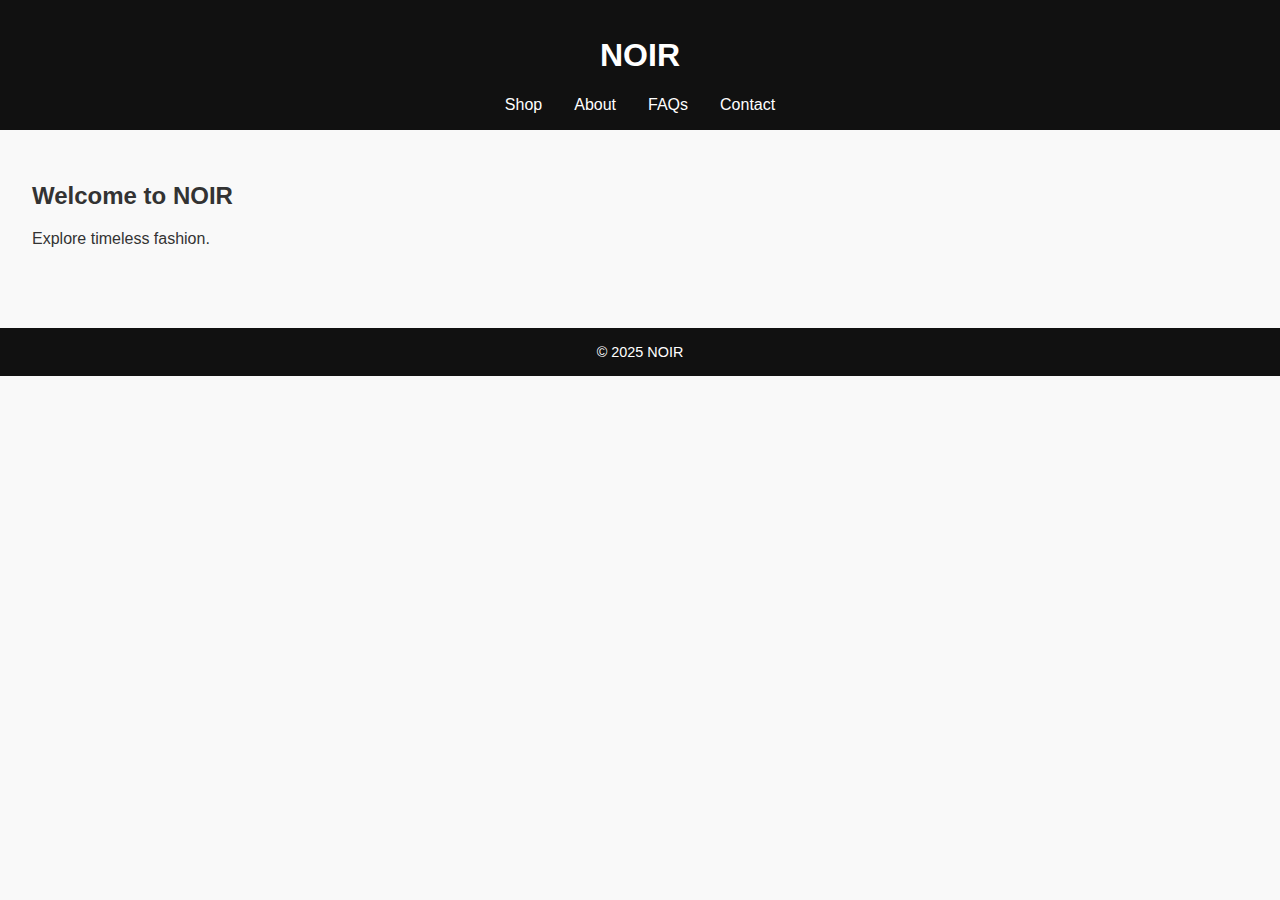
<file: Noir/index.html>
<!DOCTYPE html><html><head><title>NOIR - Home</title><link rel='stylesheet' href='styles.css'></head><body><header><h1>NOIR</h1><nav><a href='shop.html'>Shop</a><a href='about.html'>About</a><a href='faq.html'>FAQs</a><a href='contact.html'>Contact</a></nav></header><div class='main'><h2>Welcome to NOIR</h2><p>Explore timeless fashion.</p></div><footer>&copy; 2025 NOIR</footer></body></html>
</file>
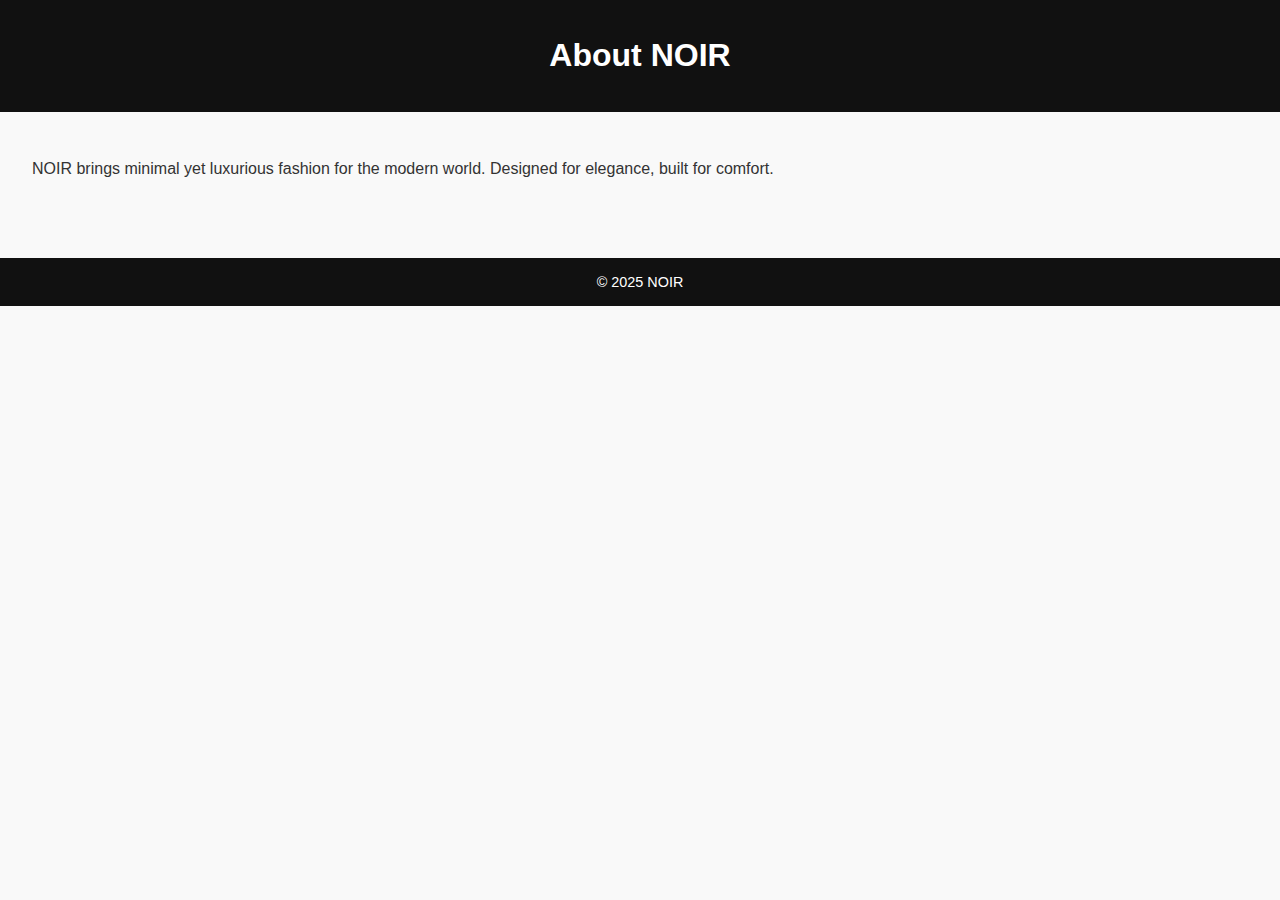
<file: Noir/about.html>
<!DOCTYPE html><html><head><title>About Us</title><link rel='stylesheet' href='styles.css'></head><body><header><h1>About NOIR</h1></header><div class='main'><p>NOIR brings minimal yet luxurious fashion for the modern world. Designed for elegance, built for comfort.</p></div><footer>© 2025 NOIR</footer></body></html>
</file>
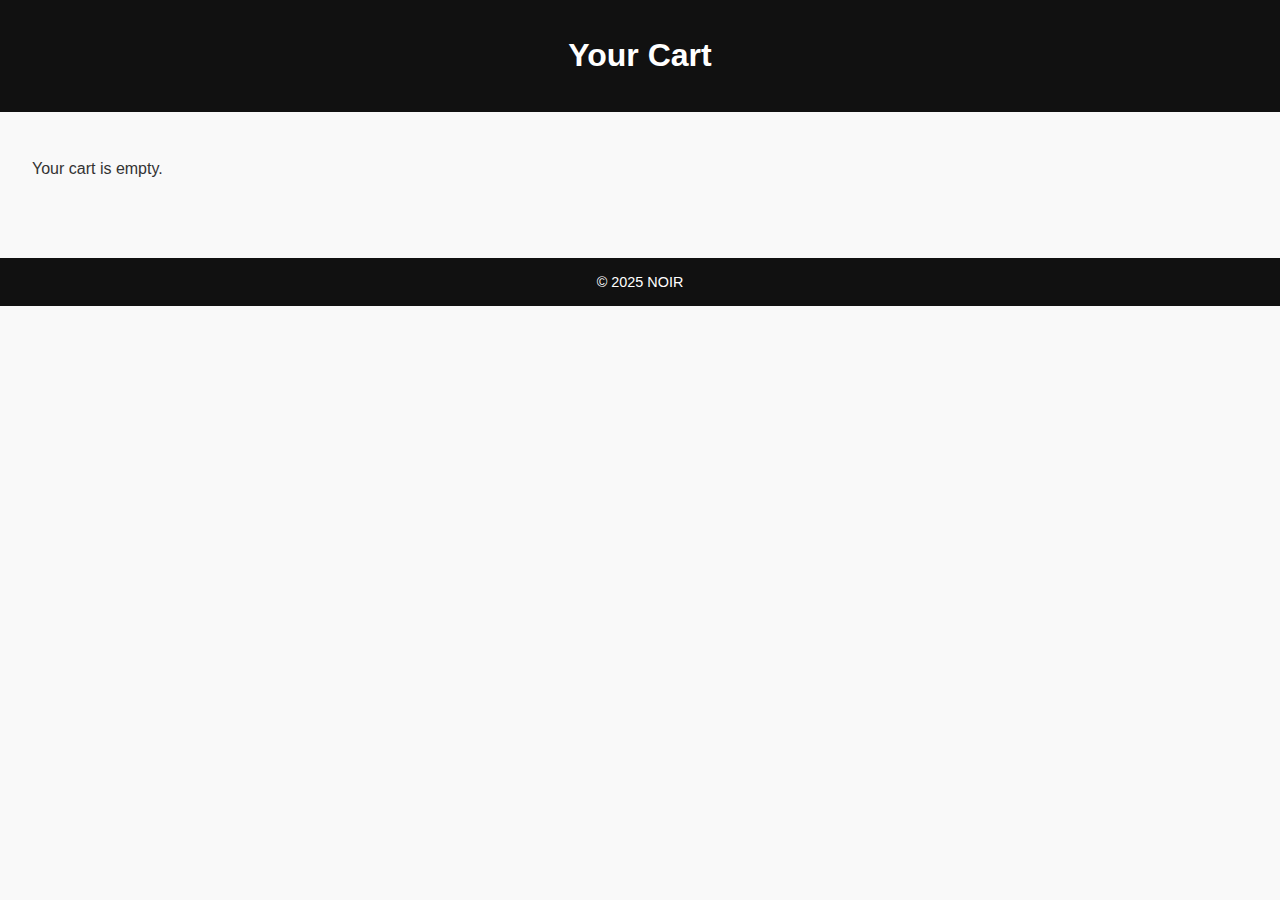
<file: Noir/cart.html>
<!DOCTYPE html><html><head><title>Cart</title><link rel='stylesheet' href='styles.css'></head><body><header><h1>Your Cart</h1></header><div class='main'><p>Your cart is empty.</p></div><footer>© 2025 NOIR</footer></body></html>
</file>
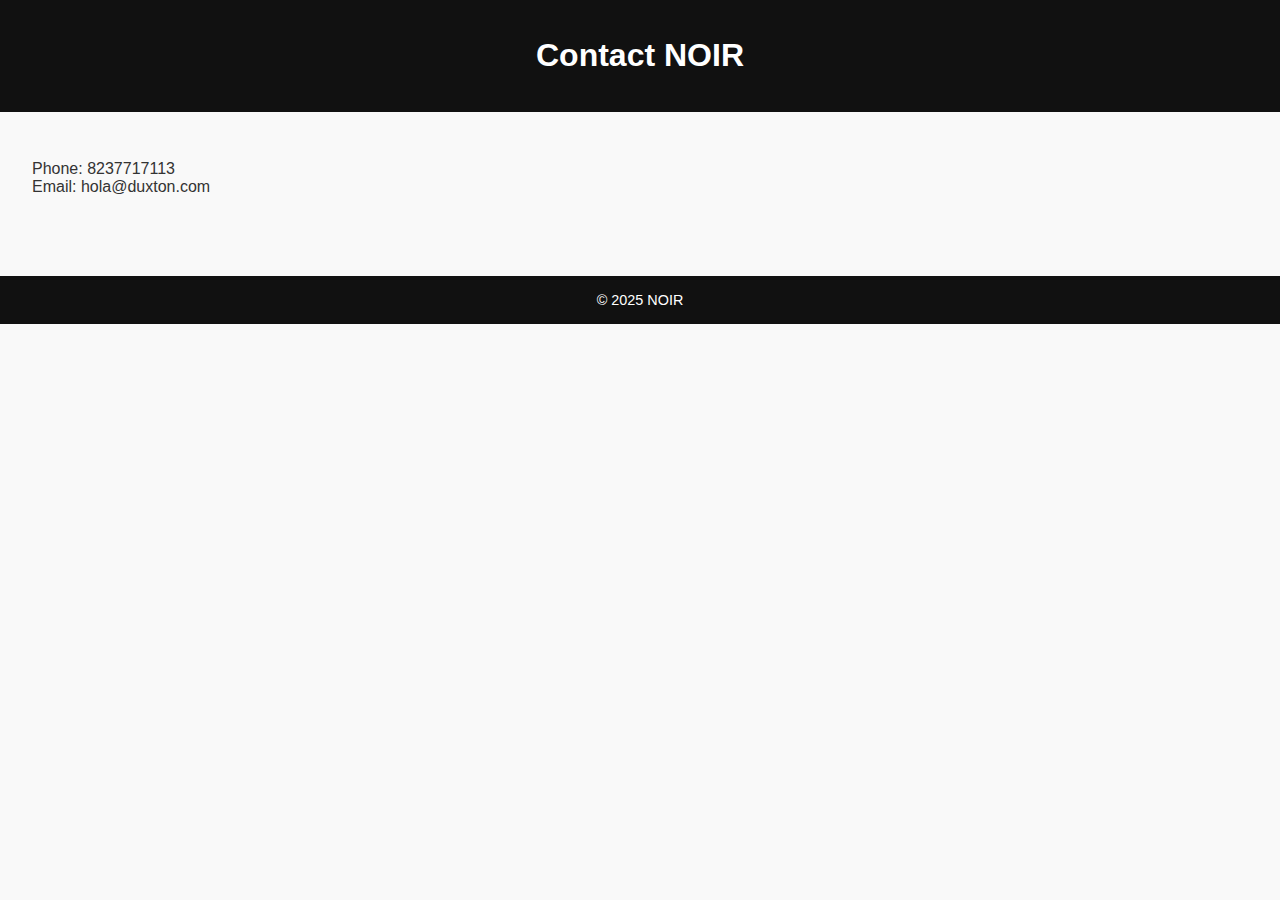
<file: Noir/contact.html>
<!DOCTYPE html><html><head><title>Contact Us</title><link rel='stylesheet' href='styles.css'></head><body><header><h1>Contact NOIR</h1></header><div class='main'><p>Phone: 8237717113<br>Email: hola@duxton.com</p></div><footer>© 2025 NOIR</footer></body></html>
</file>
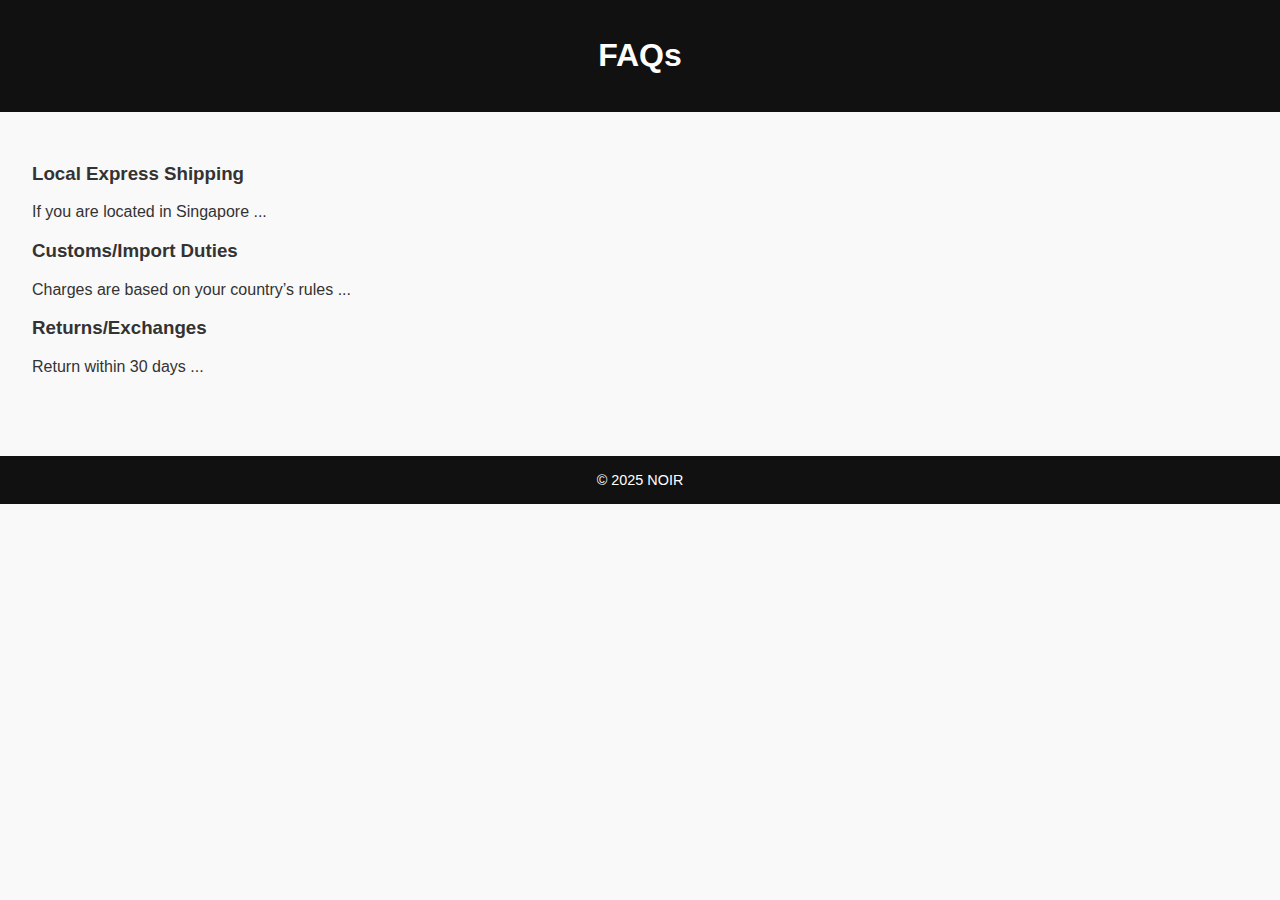
<file: Noir/faq.html>
<!DOCTYPE html><html><head><title>FAQs</title><link rel='stylesheet' href='styles.css'></head><body><header><h1>FAQs</h1></header><div class='main'><h3>Local Express Shipping</h3><p>If you are located in Singapore ...</p><h3>Customs/Import Duties</h3><p>Charges are based on your country’s rules ...</p><h3>Returns/Exchanges</h3><p>Return within 30 days ...</p></div><footer>© 2025 NOIR</footer></body></html>
</file>
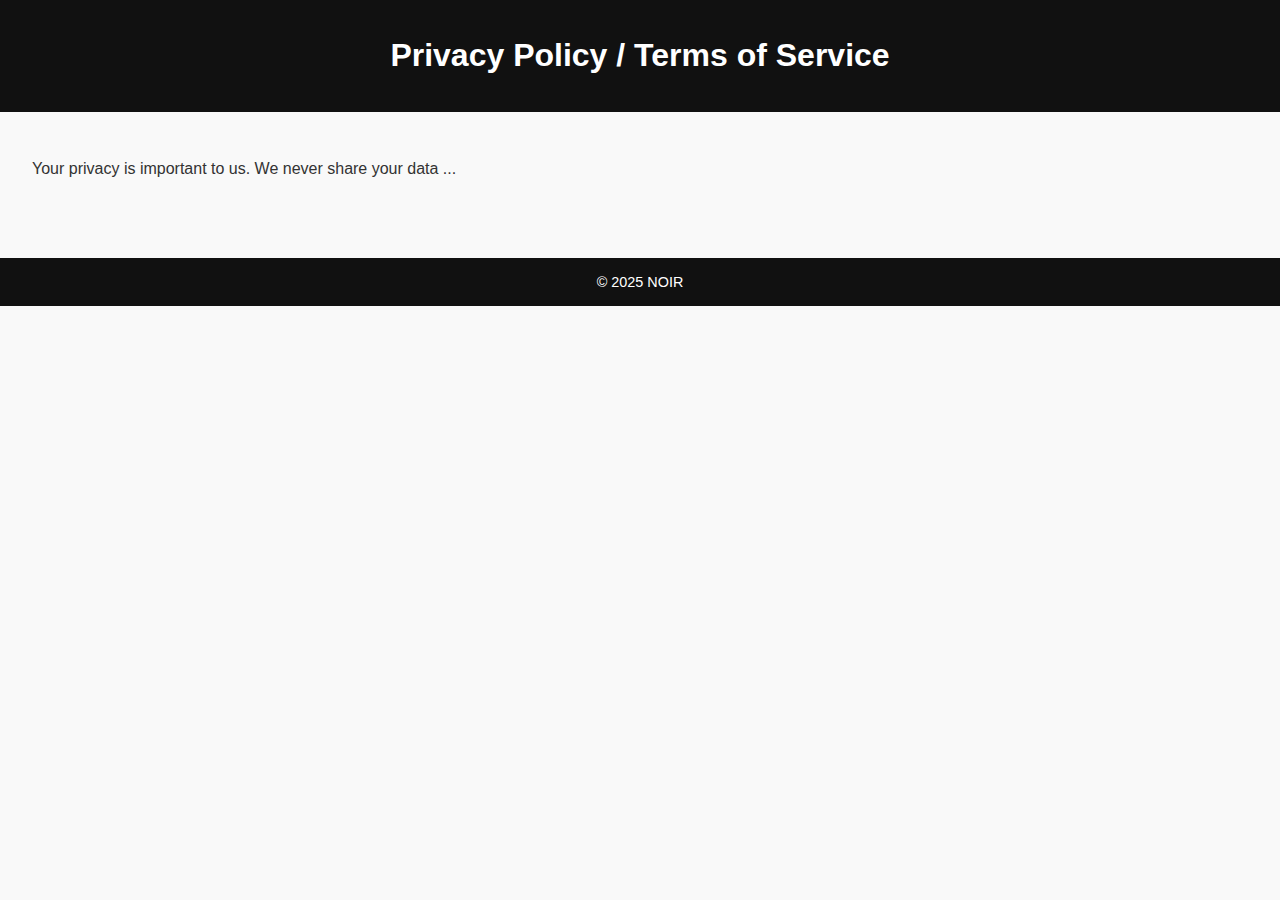
<file: Noir/privacy.html>
<!DOCTYPE html><html><head><title>Privacy & Terms</title><link rel='stylesheet' href='styles.css'></head><body><header><h1>Privacy Policy / Terms of Service</h1></header><div class='main'><p>Your privacy is important to us. We never share your data ...</p></div><footer>© 2025 NOIR</footer></body></html>
</file>
<file: Noir/styles.css>
body {
  font-family: 'Segoe UI', sans-serif;
  margin: 0; padding: 0;
  background: #f9f9f9; color: #333;
}
header, footer {
  background: #111; color: #fff;
  padding: 1rem; text-align: center;
}
nav a {
  margin: 0 1rem; color: white; text-decoration: none;
}
.main {
  padding: 2rem;
}
.product {
  display: inline-block; width: 200px;
  margin: 1rem; text-align: center;
}
.product img {
  max-width: 100%;
}
footer {
  margin-top: 2rem;
  font-size: 0.9rem;
}
</file>
